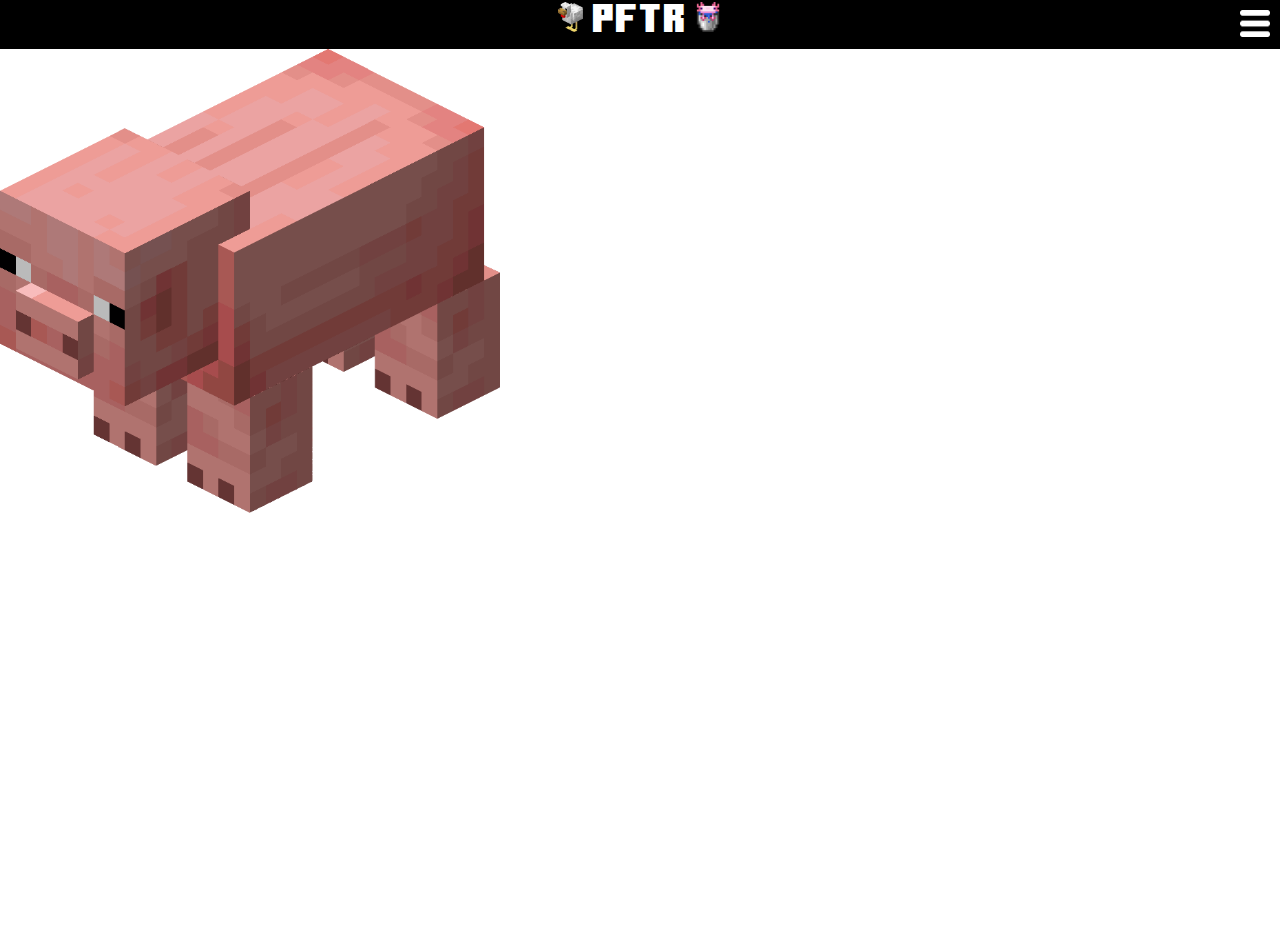
<file: index.html>
<!DOCTYPE html>
<html>
<head>
	<title>PFTR</title>
	<link rel="stylesheet" type="text/css" href="Styles/players_styles.css">
	<link rel="stylesheet" type="text/css" href="Styles/player_styles.css">
	<link rel="stylesheet" type="text/css" href="Styles/bar.css">
	<link rel="stylesheet" type="text/css" href="Styles/index.css">
	<link rel="stylesheet" type="text/css" href="Styles/general.css">
	<script type="text/javascript" src="Javascript/bar.js"></script>
</head>
<body>
	<div id="bar_container">
		<div id="bar">
			<div id="bar_name">
				<img class="bar_icons" id="icon1" src="Images/Icono/pollo.png">
				PFTR
				<img class="bar_icons" id="icon2" src="Images/Icono/aju.png">
			</div>
		</div>
		<button onclick="swtich_bar_visibility();" id="bar_nav_button_displayer"><img id="bar_nav_button_displayer_image" src="Images/Nav_Icons/more.png"></button>
	</div>
	<div id="bar_nav_vertical">
		<ul>
			<li><a class="active" href="index.html">Main page</a></li>
			<li><a href="players.html">Match</a></li>
			<li><a href="server.html">Server</a></li>
			<li><a href="info.html">Info</a></li>
			<li><a href="servers.php">Servers</a></li>
		</ul>
	</div>

		<img class="cerdo" src="Images/Icono/cerdo.png">


</body>
</html>
</file>
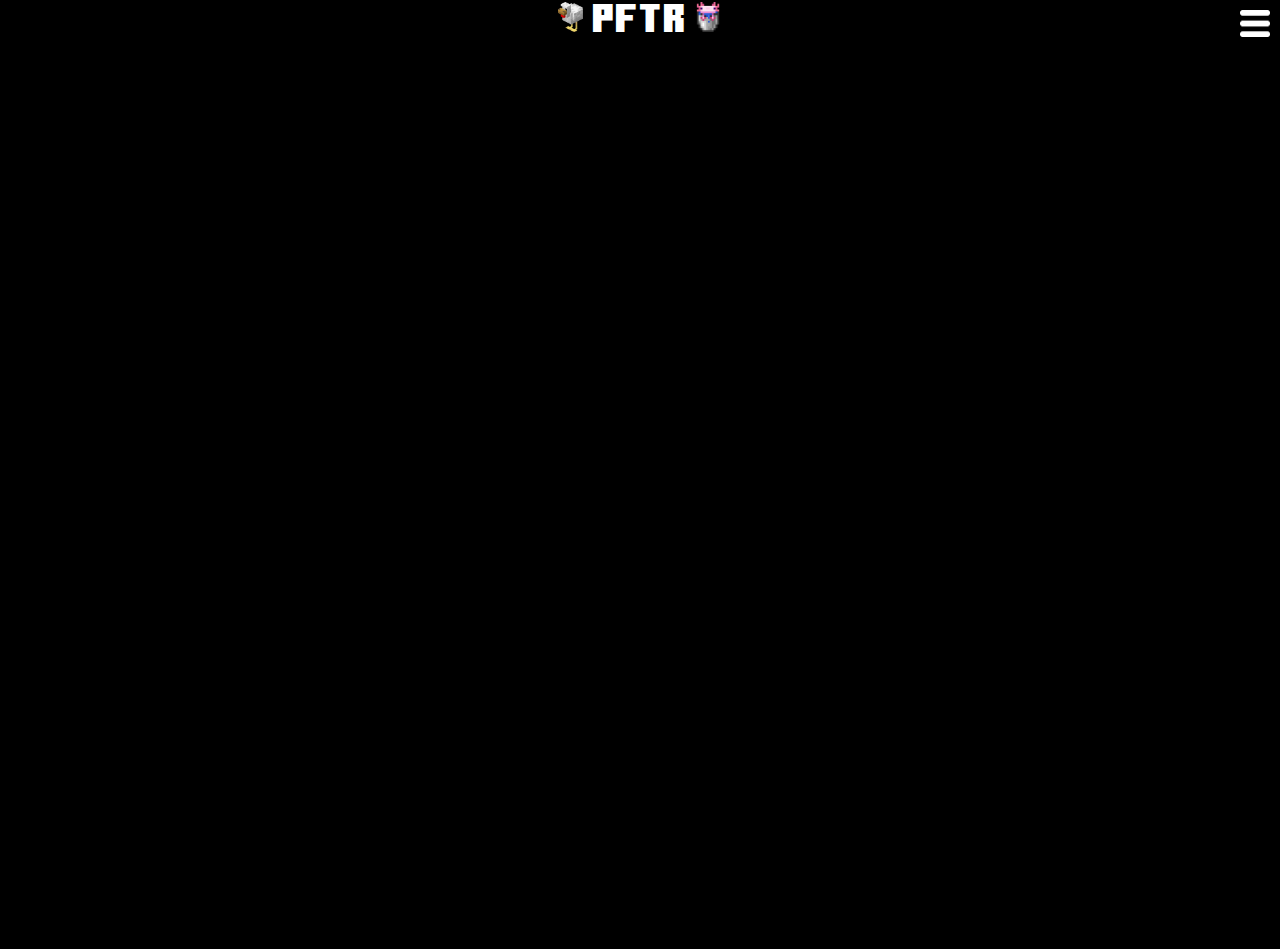
<file: info.html>
<!DOCTYPE html>
<html>
<head>
	<title>Info</title>
	<link rel="stylesheet" type="text/css" href="Styles/bar.css">
	<link rel="stylesheet" type="text/css" href="Styles/frame.css">
	<link rel="stylesheet" type="text/css" href="Styles/general.css">
	<script type="text/javascript" src="Javascript/frame.js"></script>
	<script type="text/javascript" src="Javascript/bar.js"></script>
</head>
<body>
<div id="bar_container">
	<div id="bar">
		<div id="bar_name">
			<img class="bar_icons" id="icon1" src="Images/Icono/pollo.png">
			PFTR
			<img class="bar_icons" id="icon2" src="Images/Icono/aju.png">
		</div>
	</div>
	<button onclick="swtich_bar_visibility();" id="bar_nav_button_displayer"><img id="bar_nav_button_displayer_image" src="Images/Nav_Icons/more.png"></button>
</div>
<div id="bar_nav_vertical">
	<ul>
		<li><a href="index.html">Main page</a></li>
		<li><a href="players.html">Match</a></li>
		<li><a href="server.html">Server</a></li>
		<li><a class="active" href="info.html">Info</a></li>
		<li><a href="servers.php">Servers</a></li>
	</ul>
</div>

	<div id="nav">

	</div>

	<script>
	function show_players()
	{
		create_search_bar("nav", "search_bar", "search", "Screens/players.php?m=");
	}

	function show_servers()
	{
		create_search_bar("nav", "search_bar", "search", "Screens/servers.php?s=");
	}

	show_players();
	</script>

</body>
</html>
</file>
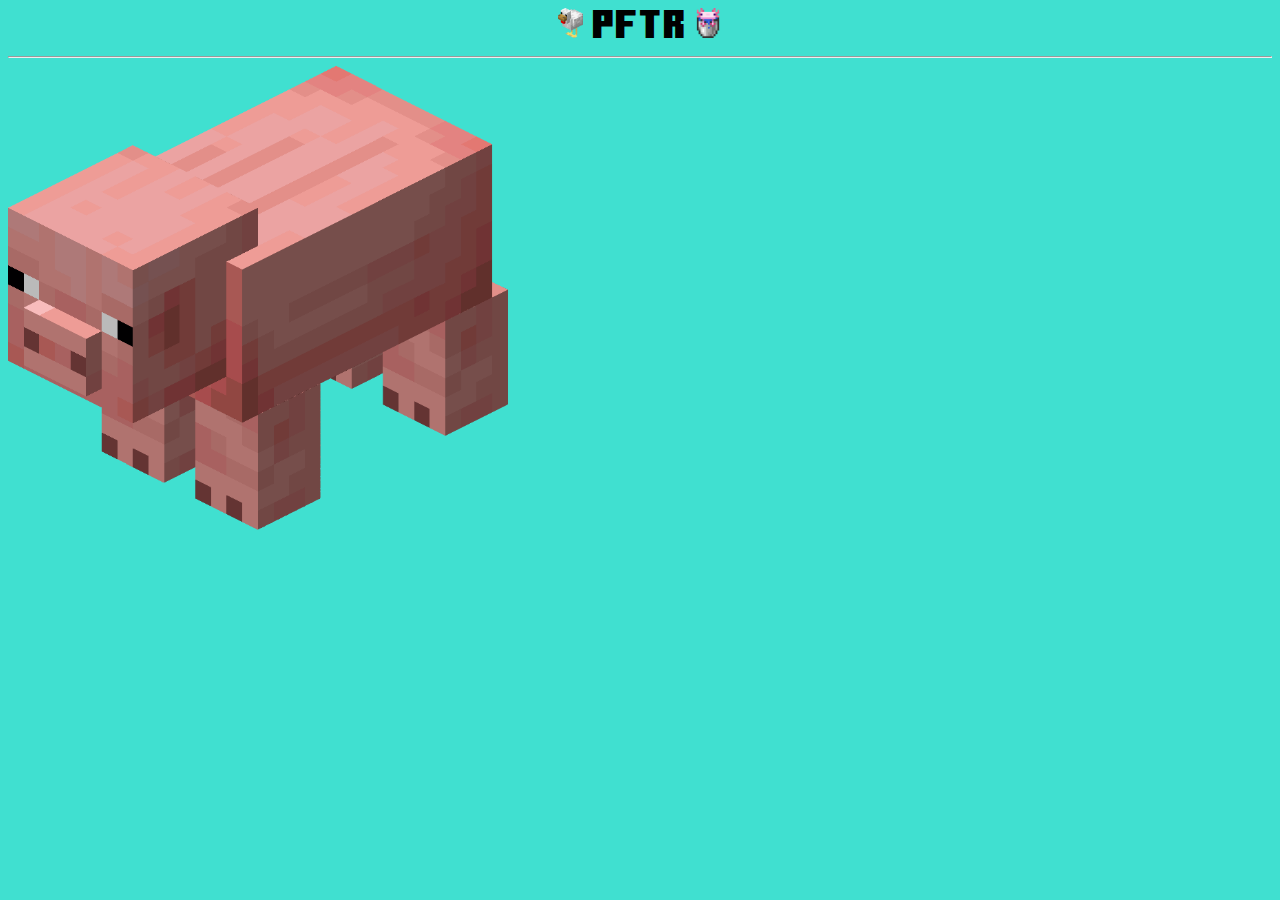
<file: main.html>
<!DOCTYPE html>
<html>
<head>
	<title></title>
	<link rel="stylesheet" type="text/css" href="Styles/players_styles.css">
	<link rel="stylesheet" type="text/css" href="Styles/player_styles.css">
	<link rel="stylesheet" type="text/css" href="Styles/bar.css">
	<link rel="stylesheet" type="text/css" href="Styles/main.css">
</head>
<body>
	<div id="bar_name">
		<img class="bar_icons" id="icon1" src="Images/Icono/pollo.png">
		PFTR
		<img class="bar_icons" id="icon2" src="Images/Icono/aju.png">
	</div>
	<hr>

	<img class="cerdo" src="Images/Icono/cerdo.png">


</body>
</html>
</file>
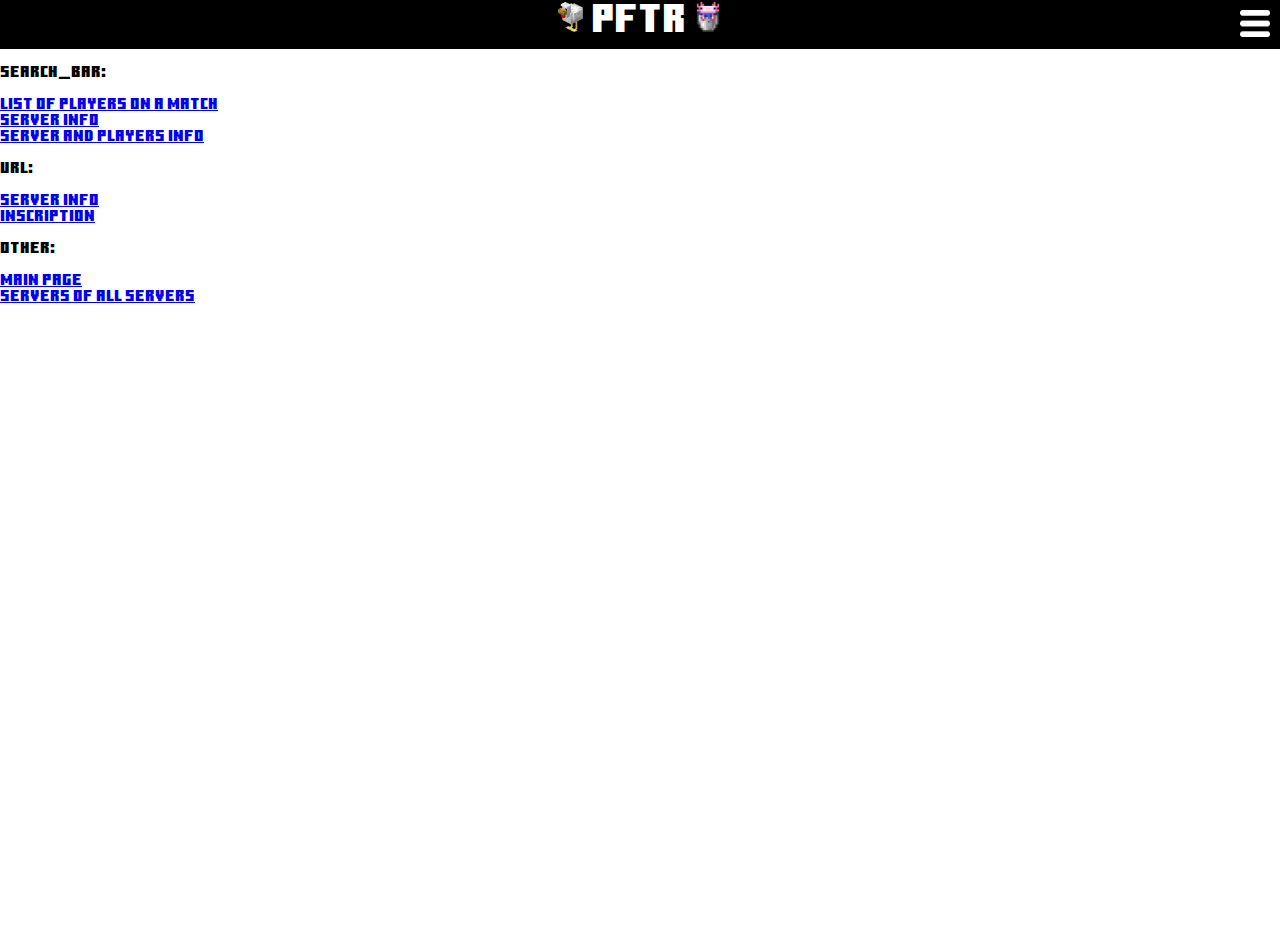
<file: pages.html>
<!DOCTYPE html>
<html>
<head>
	<title></title>
	<link rel="stylesheet" type="text/css" href="Styles/players_styles.css">
	<link rel="stylesheet" type="text/css" href="Styles/player_styles.css">
	<link rel="stylesheet" type="text/css" href="Styles/bar.css">
	<link rel="stylesheet" type="text/css" href="Styles/index.css">
	<link rel="stylesheet" type="text/css" href="Styles/general.css">
	<script type="text/javascript" src="Javascript/bar.js"></script>

</head>
<body>
	<div id="bar_container">
		<div id="bar">
			<div id="bar_name">
				<img class="bar_icons" id="icon1" src="Images/Icono/pollo.png">
				PFTR
				<img class="bar_icons" id="icon2" src="Images/Icono/aju.png">
			</div>
		</div>
		<button onclick="swtich_bar_visibility();" id="bar_nav_button_displayer"><img id="bar_nav_button_displayer_image" src="Images/Nav_Icons/more.png"></button>
	</div>
	<div id="bar_nav_vertical">
		<ul>
			<li><a href="index.html">Main page</a></li>
			<li><a href="players.html">Match</a></li>
			<li><a href="server.html">Server</a></li>
			<li><a href="info.html">Info</a></li>
			<li><a href="servers.php">Servers</a></li>
		</ul>
	</div>
	<p>Search_bar:</p>
	<a href="players.html">List of players on a match</a><br>
	<a href="server.html">Server info</a><br>
	<a href="info.html">Server and players info</a><br>
	<p>Url:</p>
	<a href="server.php">Server info</a><br>
	<a href="inscription.php">Inscription</a><br>
	<p>Other:</p>
	<a href="index.html">Main page</a><br>
	<a href="servers.php">Servers of all servers</a><br>


</body>
</html>
</file>
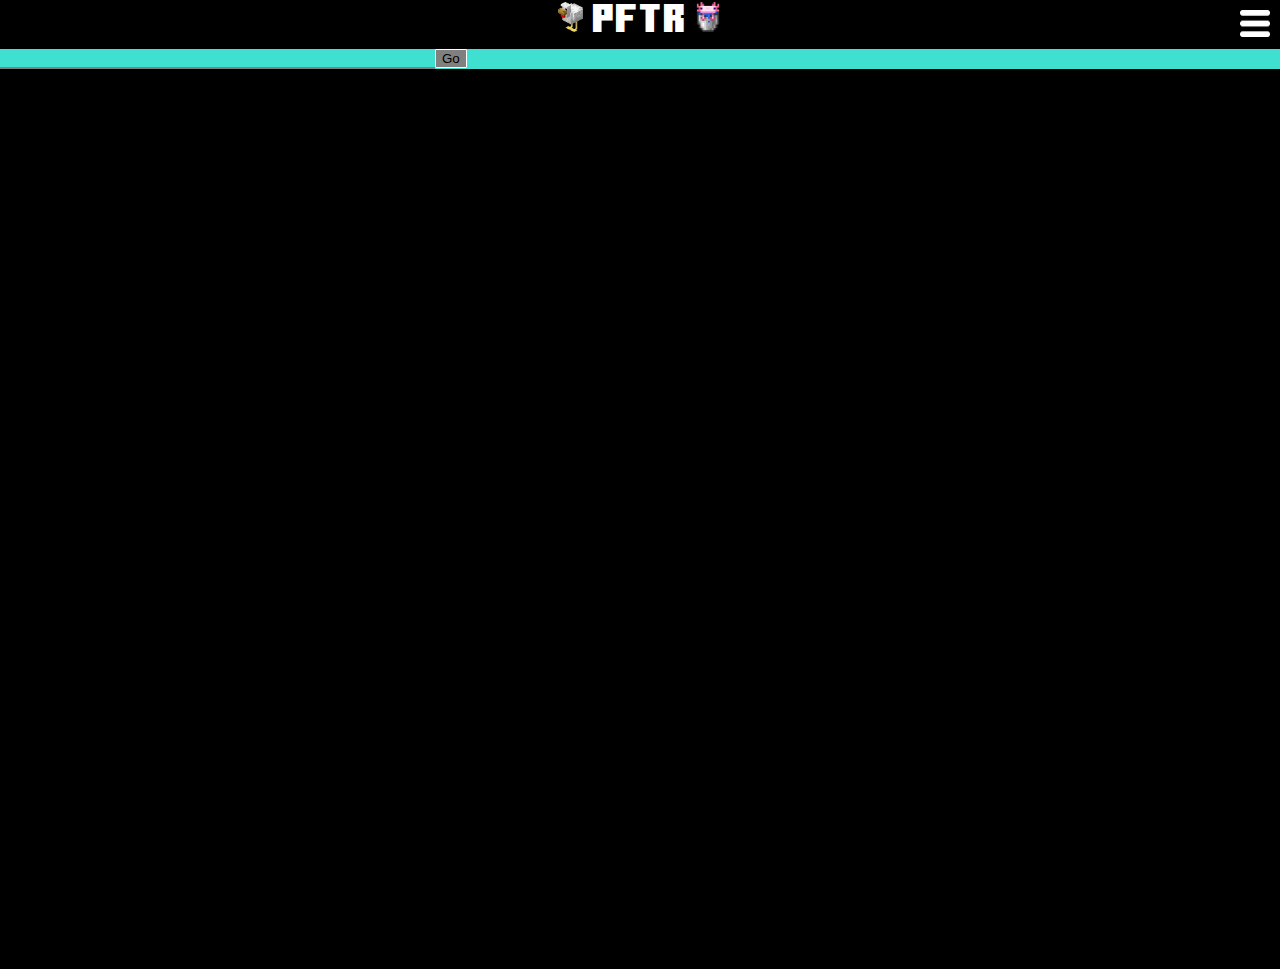
<file: players.html>
<!DOCTYPE html>
<html>
<head>
	<title>Match players</title>
	<link rel="stylesheet" type="text/css" href="Styles/bar.css">
	<link rel="stylesheet" type="text/css" href="Styles/frame.css">
	<link rel="stylesheet" type="text/css" href="Styles/general.css">
	<link rel="stylesheet" type="text/css" href="Styles/players_styles.css">
	<script type="text/javascript" src="Javascript/frame.js"></script>
	<script type="text/javascript" src="Javascript/bar.js"></script>
</head>
<body>
<div id="bar_container">
	<div id="bar">
		<div id="bar_name">
			<img class="bar_icons" id="icon1" src="Images/Icono/pollo.png">
			PFTR
			<img class="bar_icons" id="icon2" src="Images/Icono/aju.png">
		</div>
	</div>
	<button onclick="swtich_bar_visibility();" id="bar_nav_button_displayer"><img id="bar_nav_button_displayer_image" src="Images/Nav_Icons/more.png"></button>
</div>
<div id="bar_nav_vertical">
	<ul>
		<li><a href="index.html">Main page</a></li>
		<li><a class="active" href="players.html">Match</a></li>
		<li><a href="server.html">Server</a></li>
		<li><a href="info.html">Info</a></li>
		<li><a href="servers.php">Servers</a></li>
	</ul>
</div>
	<div><input type="text" id="search_bar"><button id="search">Go</button></div>
	<div id="nav">

	</div>

	<script>
	create_search_bar("nav", "search_bar", "search", "Screens/players.php?m=");
	</script>

</body>
</html>
</file>
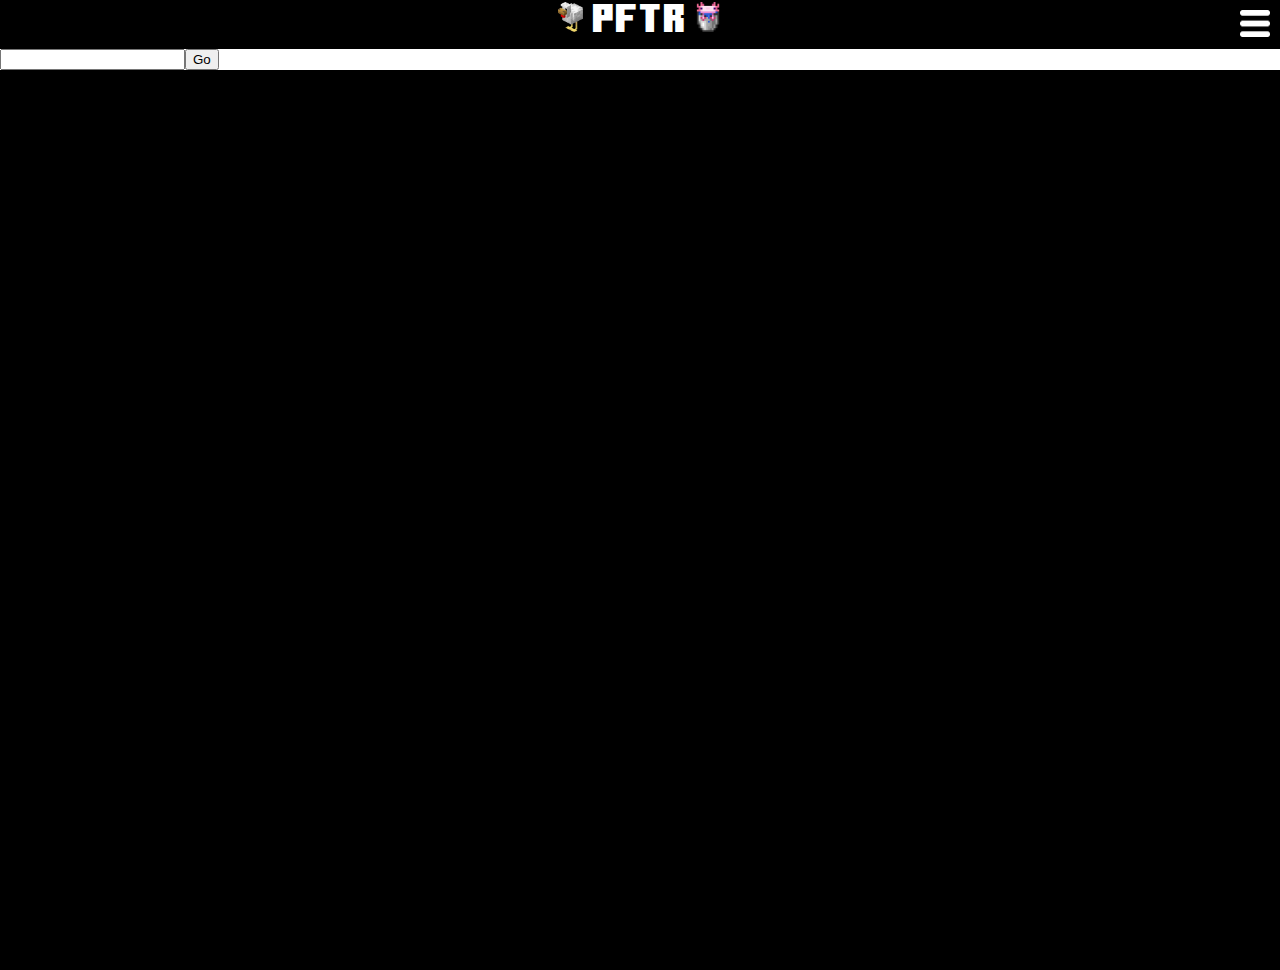
<file: server.html>
<!DOCTYPE html>
<html>
<head>
	<title>Server info</title>
	<link rel="stylesheet" type="text/css" href="Styles/bar.css">
	<link rel="stylesheet" type="text/css" href="Styles/frame.css">
	<link rel="stylesheet" type="text/css" href="Styles/general.css">
	<script type="text/javascript" src="Javascript/frame.js"></script>
	<script type="text/javascript" src="Javascript/bar.js"></script>
</head>
<body>
<div id="bar_container">
	<div id="bar">
		<div id="bar_name">
			<img class="bar_icons" id="icon1" src="Images/Icono/pollo.png">
			PFTR
			<img class="bar_icons" id="icon2" src="Images/Icono/aju.png">
		</div>
	</div>
	<button onclick="swtich_bar_visibility();" id="bar_nav_button_displayer"><img id="bar_nav_button_displayer_image" src="Images/Nav_Icons/more.png"></button>
</div>
<div id="bar_nav_vertical">
	<ul>
		<li><a href="index.html">Main page</a></li>
		<li><a href="players.html">Match</a></li>
		<li><a class="active" href="server.html">Server</a></li>
		<li><a href="info.html">Info</a></li>
		<li><a href="servers.php">Servers</a></li>
	</ul>
</div>
	<input type="text" id="search_bar"><button id="search">Go</button>
	<div id="nav">

	</div>

	<script>
		create_search_bar("nav", "search_bar", "search", "Screens/servers.php?s=");
	</script>

</body>
</html>
</file>
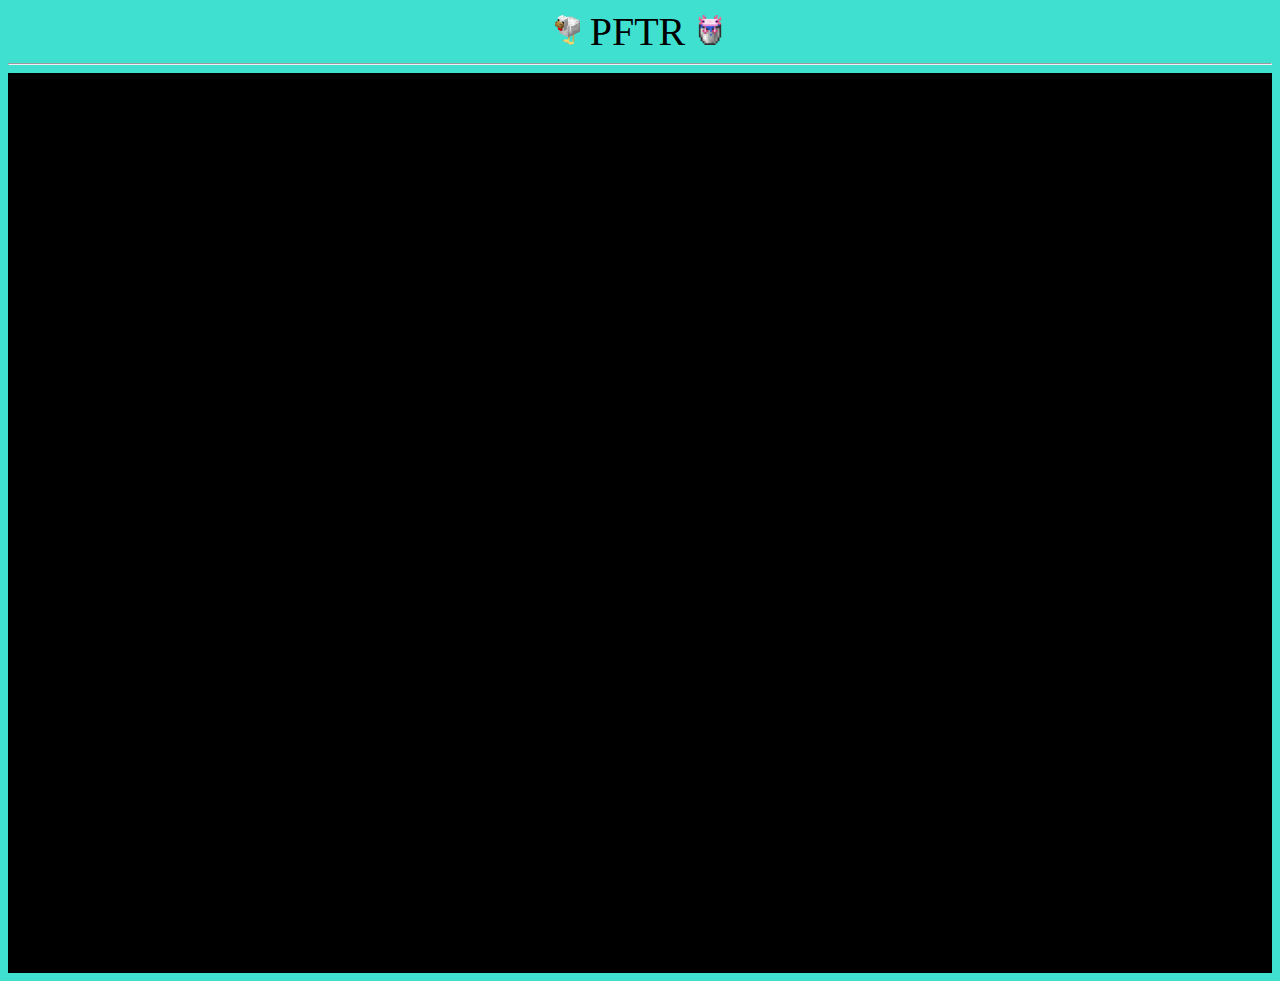
<file: servers.html>
<!DOCTYPE html>
<html>
<head>
	<title></title>
	<link rel="stylesheet" type="text/css" href="Styles/players_styles.css">
	<link rel="stylesheet" type="text/css" href="Styles/bar.css">
	<link rel="stylesheet" type="text/css" href="Styles/frame.css">
</head>
<body>
	<div id="bar_name">
		<img class="bar_icons" id="icon1" src="Images/Icono/pollo.png">
		PFTR
		<img class="bar_icons" id="icon2" src="Images/Icono/aju.png">
	</div>
	<hr>
	<iframe scrolling="no" src="Screens/servers.php"></iframe>
</body>
</html>
</file>
<file: Styles/players_styles.css>
@font-face { font-family: Minecraft; src: url('../Fonts/minecraft.ttf'); }

#search_bar{
    padding-right:20%;
    background-color: rgb(0,0,0,0);
    color:black;
    border:none;
    border-bottom:2px solid grey;
}

#search_bar:focus{
    border:none;
    color:white;
    background-color:rgb(64,64,64, 0.4);
}

body{
    background-color: rgb(64, 224, 208);
}

#search{
    border:1px solid white;
    border-radius: 1px;
    background-color:grey;
    color:black;
}
</file>
<file: Styles/player_styles.css>
@font-face { font-family: Minecraft; src: url('../Fonts/minecraft.ttf'); }

.player_container{
	background-color: black;
	border: 2px solid orange;
    border-radius: 20px;
	display: inline-block;
	width: 150px;
	margin-right: 20px;
	margin-bottom:20px;
	visibility: hidden;
	transition:width 0s, background-color 1s, border-radius 5s, visibility 4s;
	visibility: visible;
	padding:5px;
}

.player_display{
	display: inline-block;
	width: 150px;
}

.player_name{
	font-size: 30px;
	font-family:Minecraft;
	color: white;
	transition: color 0.01s;
}

.player_name_container{
	text-align: center;
}

.player_skin{
	width: 50;
	height:300px;
}

.hearts{
    height:15px;
}

.player_container:hover{
    background-color:orange;
    width: 307px;
    #margin-right:0px;
    #padding-right:0px;
}

.player_estadistics{
    color:black;
    display: none;
    visibility: hidden;
    font-family:Minecraft;
    transition: visibility 2s;
    #border:1px solid black;
    #border-radius:20px;
    width: 150px;
}

.player_container:hover .player_name {
    color:black;
    padding-left:60%;
}


.player_container:hover .player_estadistics {
    visibility: visible;
    display: inline-block;
}
</file>
<file: Styles/bar.css>
@font-face { font-family: Minecraft; src: url('../Fonts/minecraft.ttf'); }

.bar_icons{

}

.bar_stick{
    margin:0px;
}

#icon1{
    width:25px;
}

#icon2{
    width:30px;
}

#bar_nav_button_displayer_image{
    width:30px;
    -webkit-filter: invert(100%);
    filter: invert(100%);
}

#bar_name{
	text-align: center;
	font-size: 40px;
}

#bar{
    border: 2px solid black;
	font-family:Minecraft;
	color:white;
	background-color: black;
	padding-bottom:5px;
}

#bar_container:hover #bar_nav{
    visibility:visible;
}

#bar_container{
    position: -webkit-sticky;
    position: sticky;
    top: 0;
}

#bar_nav_horizontal{
    position: sticky;
}

#bar_nav_vertical{
    position: absolute;
    height:100%;
    background-color:grey;
    right:0;
    visibility: hidden;
    font-size:30px;
    width: 250px;
}

#bar_nav_button_displayer{
    position: absolute;
    text-decoration:none;
    background-color:rgb(0,0,0,0);
    top:0;
    right:0;
    padding:10px;
    border: none;
    /*border:2px solid grey;
    border-radius:10px;*/
}



/*

VERTICAL
*/

#bar_nav_vertical ul {
  list-style-type: none;
  margin: 0;
  padding: 0;
  background-color: #f1f1f1;
}

#bar_nav_vertical a {
  display: block;
  color: #000;
  padding: 8px 16px;
  text-decoration: none;
  font-family: Minecraft;
}

#bar_nav_vertical a.active {
  background-color: #04AA6D;
  color: white;
}

#bar_nav_vertical a:hover:not(.active) {
  background-color: #555;
  color: white;
}






/*

HORIZONTAL
*/
#bar_nav_horizontal ul {
  list-style-type: none;
  margin: 0;
  padding: 0;
  overflow: hidden;
  background-color: #333;
}

#bar_nav_horizontal li {
  float: left;
}

#bar_nav_horizontal a {
  display: block;
  color: white;
  text-align: center;
  padding: 14px 16px;
  text-decoration: none;
}

#bar_nav_horizontal a:hover:not(.active) {
  background-color: #111;
}

#bar_nav_horizontal .active {
  background-color: #04AA6D;
}
</file>
<file: Styles/index.css>
@font-face { font-family: Minecraft; src: url('../Fonts/minecraft.ttf'); }

body{
font-family: 'Minecraft';
}


.cerdo{
    width:500px
}
</file>
<file: Styles/general.css>
@font-face { font-family: Minecraft; src: url('../Fonts/minecraft.ttf'); }

body{
    background-color: white;
    margin:0px;
}
</file>
<file: Styles/main.css>
@font-face { font-family: Minecraft; src: url('../Fonts/minecraft.ttf'); }

body{
font-family: 'Minecraft';
}


.cerdo{
    width:500px
}
</file>
<file: Styles/frame.css>
iframe {
    display: block;       /* iframes are inline by default */
    background: #000;
    border: none;         /* Reset default border */
    height: 100vh;        /* Viewport-relative units */
    width: 100%;
}
</file>
